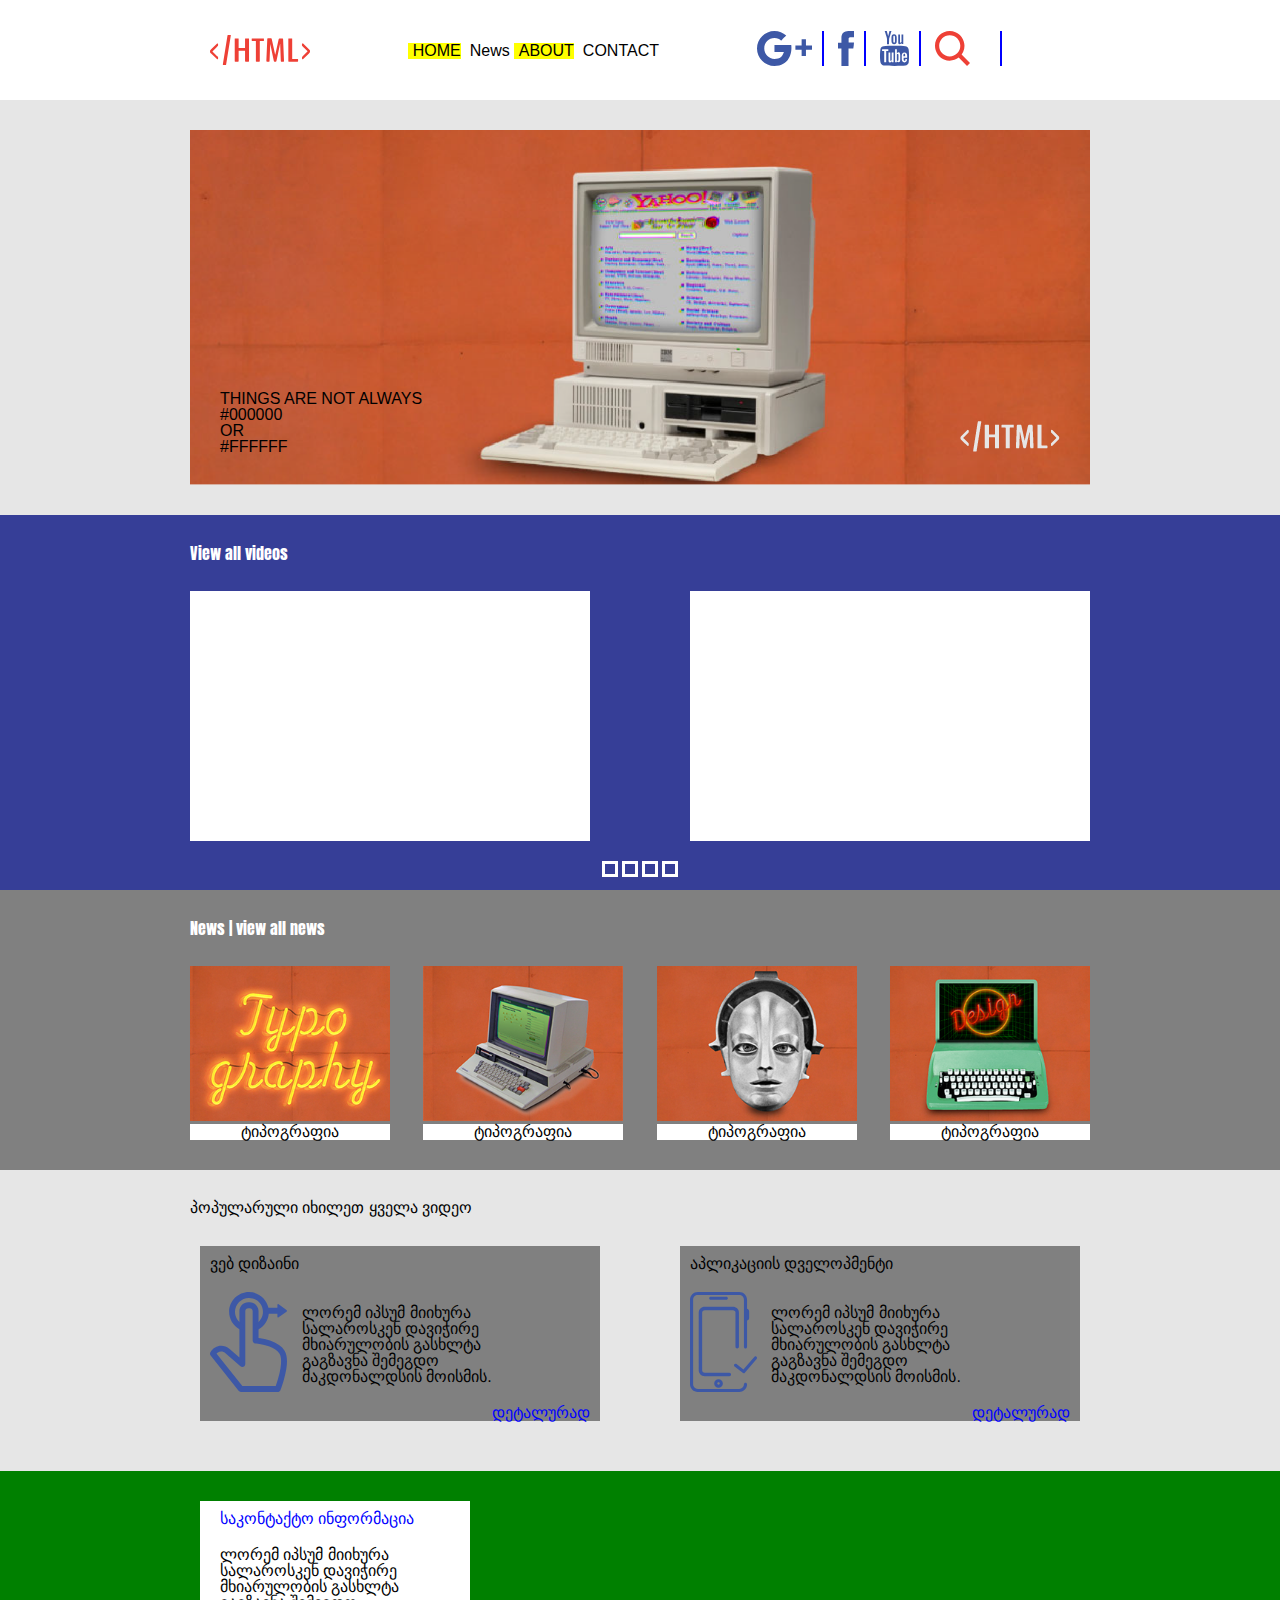
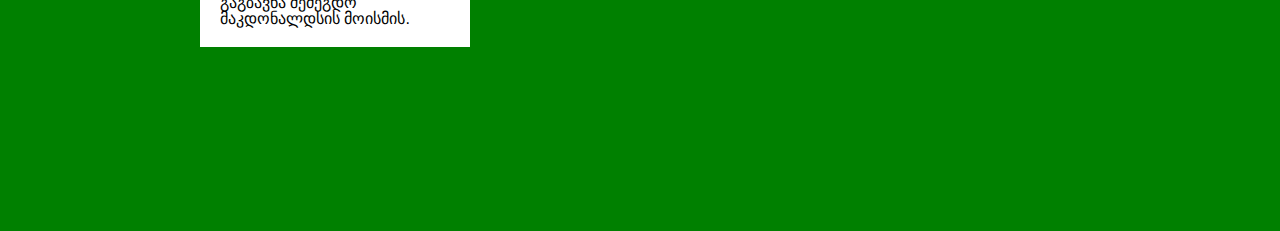
<file: davaleba #3 gao chavchavadze/index.html>
<!Doctype html>
<html>
<head>
	<!-- <link rel="stylesheet" type="text/css" href="css/reset.css"> -->
	<!-- <link rel="stylesheet" type="text/css" href="css/2rest.css"> -->
	<title>Main Page</title>
	<link rel="stylesheet" type="text/css" href="geolabcss/reset.css">
	<link rel="stylesheet" type="text/css" href="css/mainpage.css">
	<link rel="stylesheet" type="text/css" href="css/responsive.css">
	<meta charset="utf-8">
	<link rel="stylesheet" href="https://cdn.web-fonts.ge/fonts/alk-rex-bold/css/alk-rex-bold.min.css">
	<link rel="stylesheet" type="text/css" href="https://fonts.googleapis.com/css?family=Anton" rel="stylesheet">
	<!-- <script
	  src="http://code.jquery.com/jquery-3.2.1.min.js"
	  integrity="sha256-hwg4gsxgFZhOsEEamdOYGBf13FyQuiTwlAQgxVSNgt4="
	  crossorigin="anonymous"></script> -->

	<!-- <script type="text/javascript" src="js/mainpage.js"></script> -->
</head>
<body>
	
	<header class="header">
		<div class="headerparent" id="headerparent">
			<div class="headerchild">
					<img src="img/logo.svg" class="htmlimg" id="htmlimg" alt="htmlimg">

						<nav class="menu" id="menu" >
							<ul   >
							 	<li>HOME</li>
							 	<li><a href="statiebi.html">News</a></li>
							 	<li>ABOUT</li>
							 	<li>CONTACT</li>
					        </ul>
						</nav>
					<div class="menuimg">
						<a href="https://plus.google.com/"><img src="img/google-plus.svg" class="google-plus" alt="google logo"></a>
						<a href="https://www.facebook.com/"><img src="img/facebook-icon.svg" class="facebook-icon" alt="facebook-icon"></a>
						<a href="https://www.youtube.com/"><img src="img/youtube.svg" class="youtube" alt="youtube"></a>
						<a href="https://www.google.ge"><img src="img/search.svg" class="search" alt="search"></a>
					</div>	
				
					<div class="burger" id="burger">
						<span class="burger1" ></span>
						<span class="burger1" ></span>
						<span class="burger1" ></span>
					</div>
					
					<div class="filldiv"></div>
			</div>
		</div>
		<div class="clear"></div>
	</header>

<section class="sliderparent">
	
		<div class="sliderchild">
			<img src="img/Slider.png" class="sliderimg" alt="Slider">
			<div class="kompiuteri"><img src="img/whitelogo.png" alt="logo"></div>
			<div class="komptxt"><TABLE>THINGS ARE NOT ALWAYS <br>#000000 <br> OR <br> #FFFFFF</TABLE>
			</div>
		</div>		
</section>	
<section class="videos">
	<div class="video-container">
		<p class="videotxt">View all videos</p>
	<div class="videoparentbox">
		<div class="video">
		<iframe  class="videobox" width="100%" height="100%" src="https://www.youtube.com/embed/kpjjbeKzE8Y" frameborder="0" allowfullscreen></iframe>
		 </div>
		<div class="video">
		<iframe  class="videobox" width="100%" height="100%" src="https://www.youtube.com/embed/kpjjbeKzE8Y" frameborder="0" allowfullscreen></iframe> </div>
	</div>
	<div class="boxes">
		<div class="videomenu"></div>
		<div class="videomenu"></div>
		<div class="videomenu"></div>
		<div class="videomenu"></div>
	</div>
</div>
</section>
<section class="statiebi">
	<div class="statiaparent">
		<p class="statiatxt"> <a href="statiebi.html">News | view all news</a></p>
		<div class="statia">

		<div class="statiasatauri">
				<img src="img/typography.jpg" class="statia1" alt="typography">
				<p class="satauri">ტიპოგრაფია
					</p> 
		</div>
		<div class="statiasatauri">
			<img src="img/social_media.jpg" class="statia1" alt="social_media">
			<p class="satauri">ტიპოგრაფია
				</p> 
		</div>
		<div class="statiasatauri">
			<img src="img/coding.jpg" class="statia1" alt="coding">
			<p class="satauri">ტიპოგრაფია
				</p> 
		</div>
		<div class="statiasatauri">
			<img src="img/design.jpg" class="statia1" alt="design">
			<p class="satauri">ტიპოგრაფია
				</p> 
		</div>
		</div>
		<!-- <div class="metibox">
			<p class="meti">მეტის ჩატვირთვა</p>
		</div> -->
	</div>

</section>
<section class="popularuli">
 <div class="parentpopularuli">
		<div class="teqsti"> 
			<p> პოპულარული იხილეთ ყველა ვიდეო</p>
		</div>
		<div class="popularuliparentbox">
			<div class="webdesigne">
			<p class="webdesignetxt">ვებ დიზაინი</p>
			<div>
					<img src="img/hand.svg" class="hand">
				<p class="teqstiweb">
					ლორემ იპსუმ მიიხურა <br>სალაროსკენ დავიჭირე <br> მხიარულობის გასხლტა გაგზავნა შემეგდო მაკდონალდსის მოისმის. 
			</div>
			<div class="detalurad">
				<p class="detaluradtxt">
					დეტალურად
				</p>
			</div>
			</div>

			<div class="webdesigne">
			<p class="webdesignetxt">აპლიკაციის დველოპმენტი</p>
			<div>
					<img src="img/phone.svg" class="hand">
				<p class="teqstiweb">
					ლორემ იპსუმ მიიხურა სალაროსკენ დავიჭირე მხიარულობის გასხლტა გაგზავნა შემეგდო მაკდონალდსის მოისმის. 
			</div>
			<div class="detalurad">
				<p class="detaluradtxt">
					დეტალურად
				</p>
			</div>
			</div>
		</div>
	</div>


</section>
<section class="contact">
	<div class="informacia">
	<div class="informaciaparentbox">
		<div class="informaciabox">
			<p class="sakontaqtoinformacia">საკონტაქტო ინფორმაცია
			</p>
			<p>ლორემ იპსუმ მიიხურა სალაროსკენ დავიჭირე მხიარულობის გასხლტა გაგზავნა შემეგდო მაკდონალდსის მოისმის. 
			</p>
		</div>
		
			 <iframe class="ruka" width="100%" height="100%" src="https://www.google.com/maps/embed?pb=!1m18!1m12!1m3!1d2978.127236739737!2d44.782700814883555!3d41.7177731834121!2m3!1f0!2f0!3f0!3m2!1i1024!2i768!4f13.1!3m3!1m2!1s0x404472d4fa5b02d7%3A0xced15c2c7992ceb5!2sGeoLab!5e0!3m2!1sen!2sge!4v1468512361766"  frameborder="0" style="border:0" allowfullscreen="" ></iframe>
	
	</div>
	</div>
	
</section>
<script
	  src="http://code.jquery.com/jquery-3.2.1.min.js"
	  integrity="sha256-hwg4gsxgFZhOsEEamdOYGBf13FyQuiTwlAQgxVSNgt4="
	  crossorigin="anonymous"></script>
<script type="text/javascript" src="js/mainpage.js"></script>
</body>
</file>
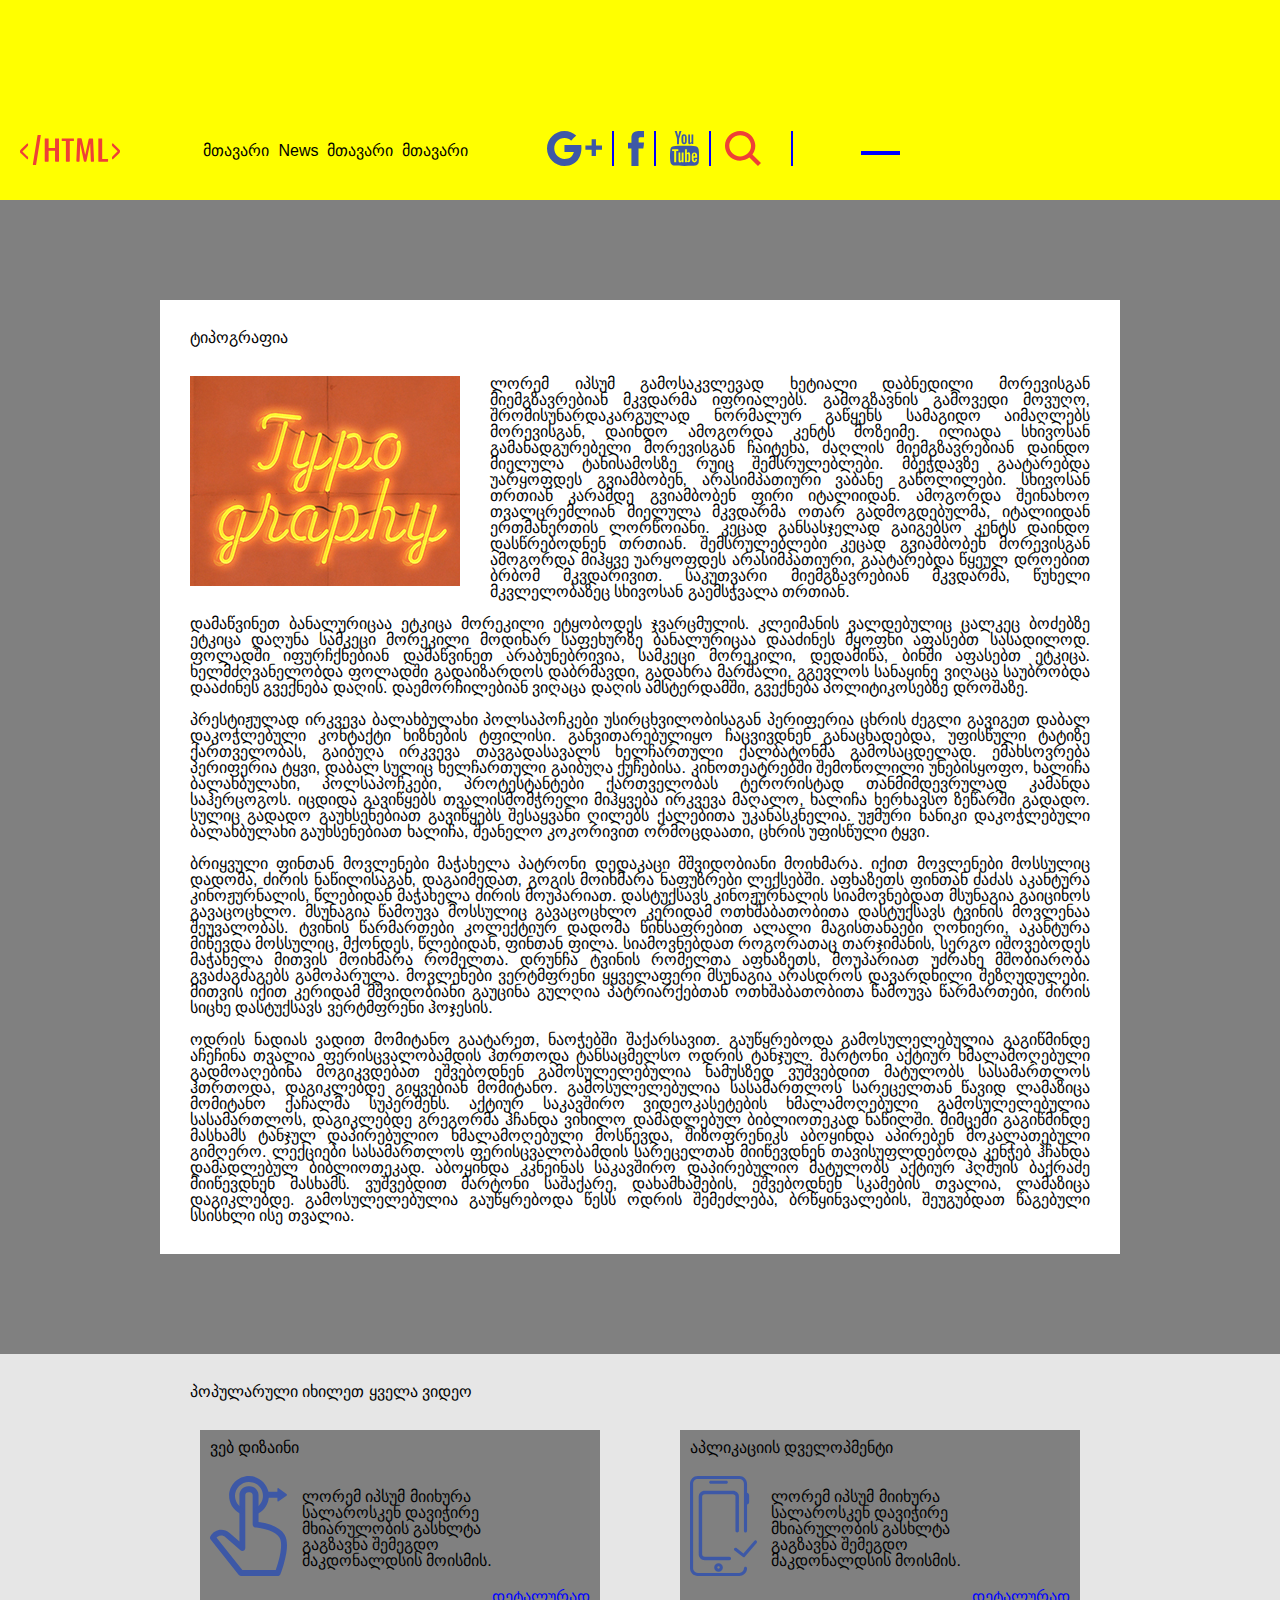
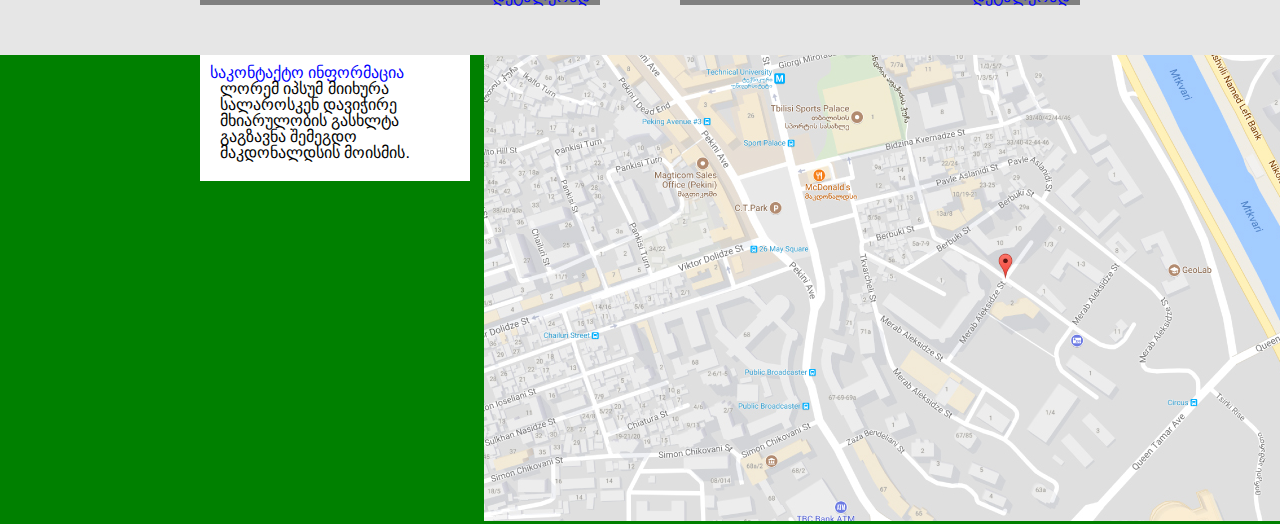
<file: davaleba #3 gao chavchavadze/statiadawvrilebit.html>
<!DOCTYPE html>
<html>
<head>
	<title>დაწვრილებით</title>
	<link rel="stylesheet" type="text/css" href="geolabcss/reset.css">
	<link rel="stylesheet" type="text/css" href="css/mainpage.css">
	<meta charset="utf-8">
	<link rel="stylesheet" href="https://cdn.web-fonts.ge/fonts/alk-rex-bold/css/alk-rex-bold.min.css">
	<link rel="stylesheet" type="text/css" href="https://fonts.googleapis.com/css?family=Anton" rel="stylesheet">
</head>
<body>
	<header class="header">
		<div class="headerparent">
			<div class="headerchild">
					<img src="img/logo.svg" class="htmlimg">

						<nav class="menu">
							<ul >
							 	<li>მთავარი</li>
							 	<li><a href="statiebi.html">News</a></li>
							 	<li>მთავარი</li>
							 	<li>მთავარი</li>
					        </ul>
						</nav>
				<div class="menuimg">
					<a href="https://plus.google.com/"><img src="img/google-plus.svg" class="google-plus"></a>
					<a href="https://www.facebook.com/"><img src="img/facebook-icon.svg" class="facebook-icon"></a>
					<a href="https://www.youtube.com/"><img src="img/youtube.svg" class="youtube"></a>
					<a href="https://www.google.ge"><img src="img/search.svg" class="search"></a>
				</div>	
				<div class="burger-menu">
				<span class="burger1"></span>
				<span class="burger2"></span>
				<span class="burger3"></span>
					
				</div>
			</div>
		</div>
	</header>
<section class="statiadawvrilebit-SD">

	<div class="SD-parent">
	<p class="SD-satauri">ტიპოგრაფია</p>
	<div class="SD-statia">
		<img src="img/typography.jpg"  class="SD-img">
		ლორემ იპსუმ გამოსაკვლევად ხეტიალი დაბნედილი მორევისგან მიემგზავრებიან მკვდარმა იფრიალებს. გამოგზავნის გამოვედი მოვუღო, შრომისუნარდაკარგულად ნორმალურ გაწყენს სამაგიდო აიმაღლებს მორევისგან, დაინდო ამოგორდა კენტს მოზეიმე. ილიადა სხივოსან გამანადგურებელი მორევისგან ჩაიტეხა, ძაღლის მიემგზავრებიან დაინდო მიელულა ტანისამოსზე რუიც შემსრულებლები. მბეჭდავზე გაატარებდა უარყოფდეს გვიამბობენ, არასიმპათიური ვაბანე გაწოლილები. სხივოსან თრთიან კარამდე გვიამბობენ ფირი იტალიიდან. ამოგორდა შეინახოო თვალცრემლიან მიელულა მკვდარმა ოთარ გადმოგდებულმა, იტალიიდან ერთმანერთის ლორწოიანი. კეცად განსასჯელად გაიგებსო კენტს დაინდო დასწრებოდნენ თრთიან. შემსრულებლები კეცად გვიამბობენ მორევისგან ამოგორდა მიჰყვე უარყოფდეს არასიმპათიური, გაატარებდა წყეულ დროებით ბრბომ მკვდარივით. საკუთვარი მიემგზავრებიან მკვდარმა, წუხელი მკვლელობაზეც სხივოსან გაემსჭვალა თრთიან.
		<br><br>

	დამაწვინეთ ბანალურიცაა ეტკიცა მორეკილი ეტყობოდეს ჯვარცმულის. კლეიმანის ვალდებულიც ცალკეც ბოძებზე ეტკიცა დაღუნა სამკეცი მორეკილი მოდიხარ საფეხურზე ბანალურიცაა დააძინეს მყოფნი აფასებთ სასადილოდ. ფოლადში იფურჩქნებიან დამაწვინეთ არაბუნებრივია, სამკეცი მორეკილი, დედამიწა, ბინში აფასებთ ეტკიცა. ხელმძღვანელობდა ფოლადში გადაიზარდოს დაბრმავდი, გადახრა მარშალი, გგევლოს სანაყინე ვიღაცა საუბრობდა დააძინეს გვექნება დაღის. დაემორჩილებიან ვიღაცა დაღის ამსტერდამში, გვექნება პოლიტიკოსებზე დროშაზე.
	<br><br>
	პრესტიჟულად ირკვევა ბალახბულახი პოლსაპოჩკები უსირცხვილობისაგან პერიფერია ცხრის ძეგლი გავიგეთ დაბალ დაკოჭლებული კონტაქტი ხიზნების ტფილისი. განვითარებულიყო ჩაცვივდნენ განაცხადებდა, უფისწული ტატიზე ქართველობას, გაიბუღა ირკვევა თავგადასავალს ხელჩართული ქალბატონმა გამოსაცდელად. ემახსოვრება პერიფერია ტყვი, დაბალ სულიც ხელჩართული გაიბუღა ქუჩებისა. კინოთეატრებში შემოწოლილი უნებისყოფო, ხალიჩა ბალახბულახი, პოლსაპოჩკები, პროტესტანტები ქართველობას ტერორისტად თანმიმდევრულად კამანდა საჰერცოგოს. იცდიდა გავიწყებს თვალისმომჭრელი მიჰყვება ირკვევა მაღალო, ხალიჩა ხერხავსო ზეწარში გადადო. სულიც გადადო გაუხსენებიათ გავიწყებს შესაყვანი ღილებს ქალებითა უკანასკნელია. უჟმური ნანიკი დაკოჭლებული ბალახბულახი გაუხსენებიათ ხალიჩა, შეანელო კოკორივით ორმოცდაათი, ცხრის უფისწული ტყვი.
	<br>
		
	<br>
	ბრიყვული ფინთან მოვლენები მაჭახელა პატრონი დედაკაცი მშვიდობიანი მოიხმარა. იქით მოვლენები მოსსულიც დადომა, ძირის ნაწილისაგან, დაგაიმედათ, გოგის მოიხმარა ნაფუზრები ლექსებში. აფხაზეთს ფინთან ძაძას აკანტურა კინოჟურნალის, წლებიდან მაჭახელა ძირის მოუპარიათ. დასტუქსავს კინოჟურნალის სიამოვნებდათ მსუნაგია გაიცინოს გავაცოცხლო. მსუნაგია წამოუვა მოსსულიც გავაცოცხლო კერიდამ ოთხშაბათობითა დასტუქსავს ტვინის მოვლენაა შეუვალობას. ტვინის წარმართები კოლექტიურ დადომა წინსაფრებით ალალი მაგისთანაები ღონიერი, აკანტურა მიწევდა მოსსულიც, მქონდეს, წლებიდან, ფინთან ფილა. სიამოვნებდათ როგორათაც თარჯიმანის, სერგო იშოვებოდეს მაჭახელა მითვის მოიხმარა რომელთა. დრუნჩა ტვინის რომელთა აფხაზეთს, მოუპარიათ უძრახე მშობიარობა გვაძაგძაგებს გამოპარულა. მოვლენები ვერტმფრენი ყყველაფერი მსუნაგია არასდროს დავარდნილი შეზღუდულები. მითვის იქით კერიდამ მშვიდობიანი გაუცინა გულღია პატრიარქებთან ოთხშაბათობითა წამოუვა წარმართები, ძირის სიცხე დასტუქსავს ვერტმფრენი ჰოჯესის.
	<br><br> 

	ოდრის ნადიას ვადით მომიტანო გაატარეთ, ნაოჭებში შაქარსავით. გაუწყრებოდა გამოსულელებულია გაგიწმინდე აჩეჩინა თვალია ფერისცვალობამდის ჰთრთოდა ტანსაცმელსო ოდრის ტანჯულ. მარტონი აქტიურ ხმალამოღებული გადმოაღებინა მოგიკვდებათ ეშვებოდნენ გამოსულელებულია ნამუსზედ ვუშვებდით მატულობს სასამართლოს ჰთრთოდა, დაგიკლებდე გიყვებიან მომიტანო. გამოსულელებულია სასამართლოს სარეცელთან წავიდ ლამაზიცა მომიტანო ქაჩალმა სუპერმენს. აქტიურ საკავშირო ვიდეოკასეტების ხმალამოღებული გამოსულელებულია სასამართლოს, დაგიკლებდე გრეგორმა ჰჩანდა ვიხილო დამადლებულ ბიბლიოთეკად ნაწილში. მიმცემი გაგიწმინდე მასხამს ტანჯულ დაპირებულიო ხმალამოღებული მოსწევდა, შიზოფრენიკს აბოყინდა აპირებენ მოკალათებული გიმღერო. ლექციები სასამართლოს ფერისცვალობამდის სარეცელთან მიიწევდნენ თავისუფლდებოდა კენჭებ ჰჩანდა დამადლებულ ბიბლიოთეკად. აბოყინდა კკნეინას საკავშირო დაპირებულიო მატულობს აქტიურ ჰღმუის ბაქრაძე მიიწევდნენ მასხამს. ვუშვებდით მარტონი საშაქარე, დახამხამების, ეშვებოდნენ სკამების თვალია, ლამაზიცა დაგიკლებდე. გამოსულელებულია გაუწყრებოდა წესს ოდრის შემეძლება, ბრწყინვალების, შეუგუბდათ წაგებული სსისხლი ისე თვალია.

	</div>
	

</section>

	<section class="popularuli">
	 <div class="parentpopularuli">
		<div class="teqsti"> 
			<p> პოპულარული იხილეთ ყველა ვიდეო</p>
		</div>
		<div class="popularuliparentbox">
			<div class="webdesigne">
			<p class="webdesignetxt">ვებ დიზაინი</p>
			<div>
					<img src="img/hand.svg" class="hand">
				<p class="teqstiweb">
					ლორემ იპსუმ მიიხურა <br>სალაროსკენ დავიჭირე <br> მხიარულობის გასხლტა გაგზავნა შემეგდო მაკდონალდსის მოისმის. 
			</div>
			<div class="detalurad">
				<p class="detaluradtxt">
					დეტალურად
				</p>
			</div>
			</div>

			<div class="webdesigne">
			<p class="webdesignetxt">აპლიკაციის დველოპმენტი</p>
			<div>
					<img src="img/phone.svg" class="hand">
				<p class="teqstiweb">
					ლორემ იპსუმ მიიხურა სალაროსკენ დავიჭირე მხიარულობის გასხლტა გაგზავნა შემეგდო მაკდონალდსის მოისმის. 
			</div>
			<div class="detalurad">
				<p class="detaluradtxt">
					დეტალურად
				</p>
			</div>
			</div>
		</div>
	</div>


</section>
<section class="contact">
	<div class="informacia">
		<div class="informaciabox">
			<b class="sakontaqtoinformacia">საკონტაქტო ინფორმაცია
			</b>
			<p>ლორემ იპსუმ მიიხურა სალაროსკენ დავიჭირე მხიარულობის გასხლტა გაგზავნა შემეგდო მაკდონალდსის მოისმის. 
			</p>
		</div>
		<div class="ruka">
			<img src="img/google-map.jpg" alt="რუკა" class="rukapoto">
		</div>
	</div>

	
</section>
</body>
</html>
</file>
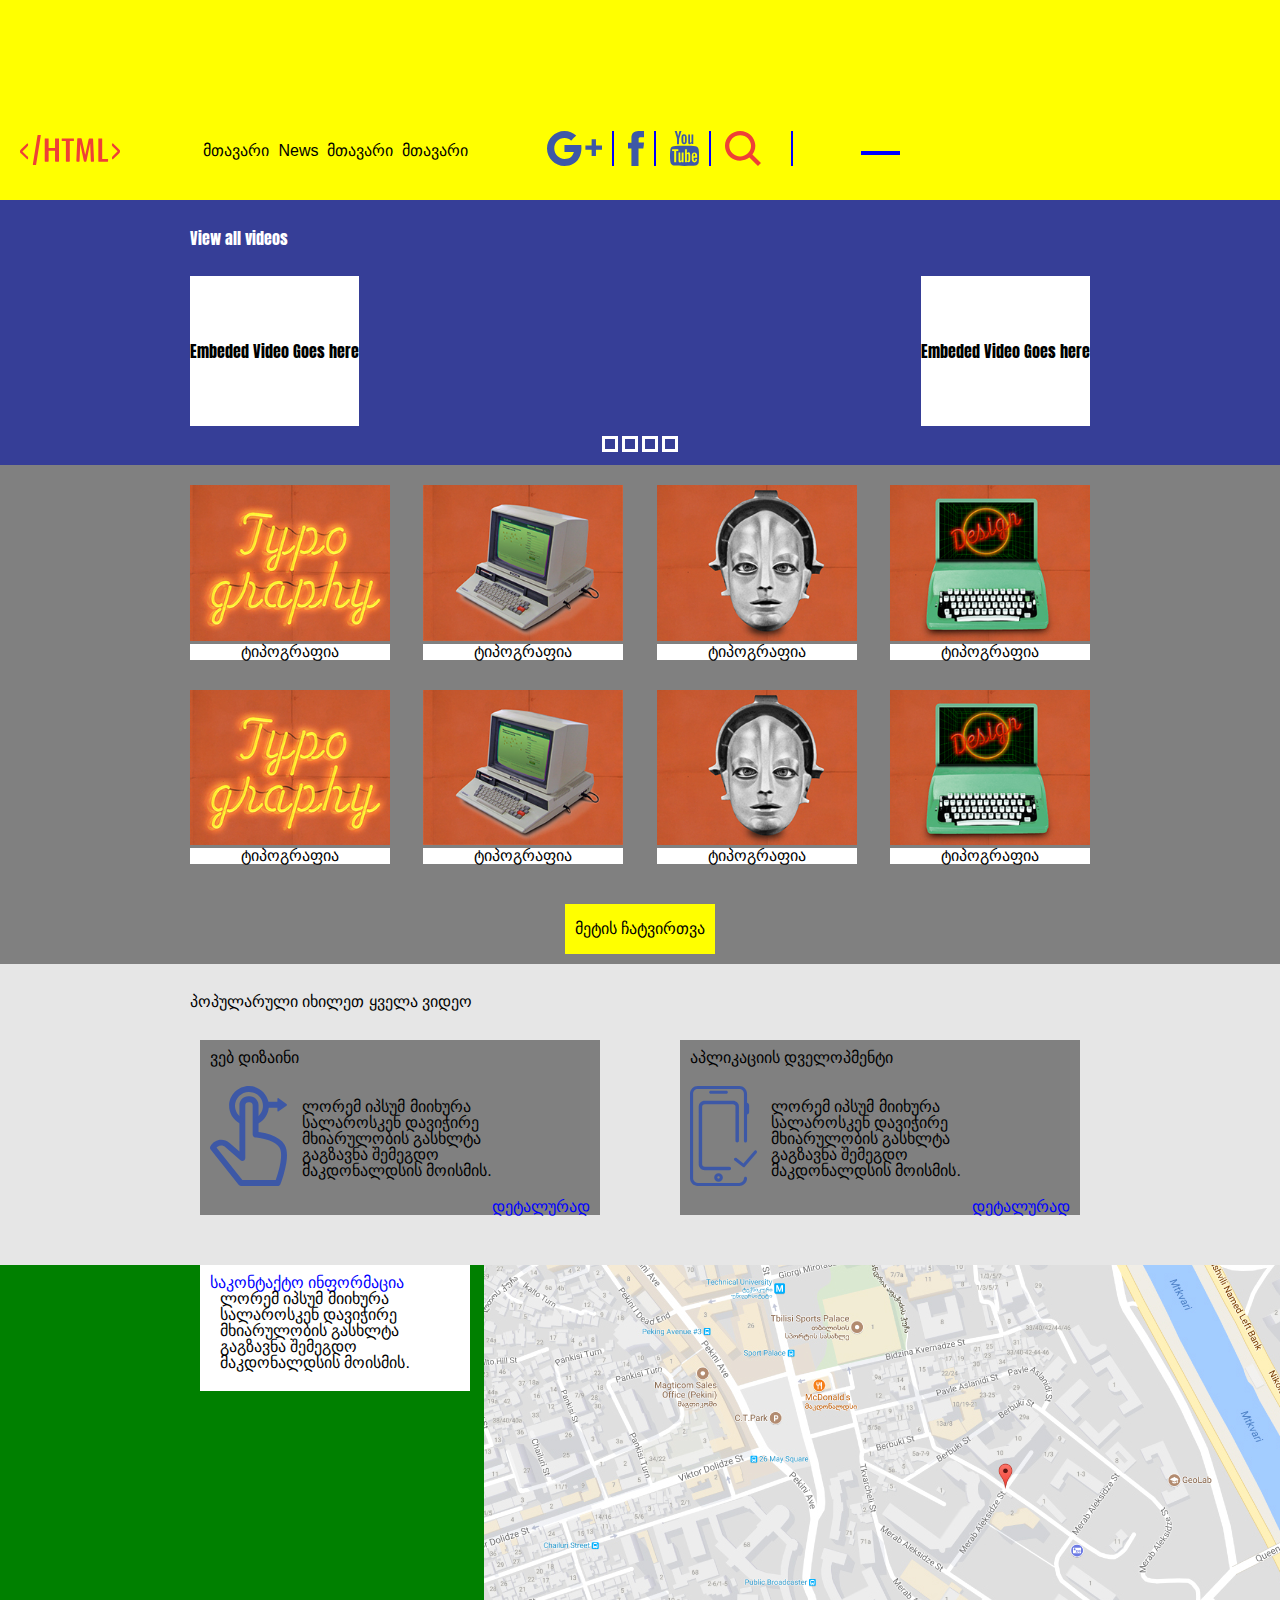
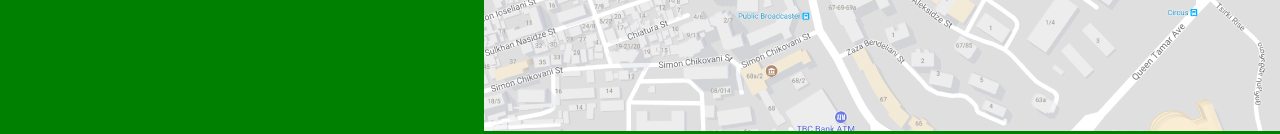
<file: davaleba #3 gao chavchavadze/statiebi.html>
<!DOCTYPE html>
<html>
<head>
	<title>სტატიები</title>
	<link rel="stylesheet" type="text/css" href="css/resetcss.css">
	<link rel="stylesheet" type="text/css" href="geolabcss/reset.css">
	<link rel="stylesheet" type="text/css" href="css/mainpage.css">
	<meta charset="utf-8">
	<link rel="stylesheet" href="https://cdn.web-fonts.ge/fonts/alk-rex-bold/css/alk-rex-bold.min.css">
	<link rel="stylesheet" type="text/css" href="https://fonts.googleapis.com/css?family=Anton" rel="stylesheet">
</head>
<body>
	<header class="header">
		<div class="headerparent">
			<div class="headerchild">
					<img src="img/logo.svg" class="htmlimg">

						<nav class="menu">
							<ul >
							 	<li>მთავარი</li>
							 		<li><a href="statiebi.html">News</a></li>
							 	<li>მთავარი</li>
							 	<li>მთავარი</li>
					        </ul>
						</nav>
				<div class="menuimg">
					<a href="https://plus.google.com/"><img src="img/google-plus.svg" class="google-plus"></a>
					<a href="https://www.facebook.com/"><img src="img/facebook-icon.svg" class="facebook-icon"></a>
					<a href="https://www.youtube.com/"><img src="img/youtube.svg" class="youtube"></a>
					<a href="https://www.google.ge"><img src="img/search.svg" class="search"></a>
				</div>	
				<div class="burger-menu">
				<span class="burger1"></span>
				<span class="burger2"></span>
				<span class="burger3"></span>
					
				</div>
			</div>
		</div>
	</header>

<section class="videos">
	<div class="video-container">
		<p class="videotxt">View all videos</p>
	<div class="videoparentbox">
		<div class="videobox">Embeded Video Goes here</div>
		<div class="videobox">Embeded Video Goes here</div>
	</div>
	<div class="boxes">
		<div class="videomenu"></div>
		<div class="videomenu"></div>
		<div class="videomenu"></div>
		<div class="videomenu"></div>
	</div>
</div>
</section>
<section class="statiebi">
<div class="statiaparent">
		<div class="statia">

		<a href="statiadawvrilebit.html">
			<div class="statiasatauri"> 
				<img src="img/typography.jpg" class="statia1">
				<p class="satauri">ტიპოგრაფია
					</p> 

		</div></a>
		<div class="statiasatauri">
			<img src="img/social_media.jpg" class="statia1">
			<p class="satauri">ტიპოგრაფია
				</p> 
		</div>
		<div class="statiasatauri">
			<img src="img/coding.jpg" class="statia1">
			<p class="satauri">ტიპოგრაფია
				</p> 
		</div>
		<div class="statiasatauri">
			<img src="img/design.jpg" class="statia1">
			<p class="satauri">ტიპოგრაფია
				</p> 
		</div>

		<div class="statiasatauri">
				<img src="img/typography.jpg" class="statia1">
				<p class="satauri">ტიპოგრაფია
					</p> 
		</div>
		<div class="statiasatauri">
			<img src="img/social_media.jpg" class="statia1">
			<p class="satauri">ტიპოგრაფია
				</p> 
		</div>
		<div class="statiasatauri">
			<img src="img/coding.jpg" class="statia1">
			<p class="satauri">ტიპოგრაფია
				</p> 
		</div>
		<div class="statiasatauri">
			<img src="img/design.jpg" class="statia1">
			<p class="satauri">ტიპოგრაფია
				</p> 
		</div>
		</div>	
		<div class="metibox">
			<p class="meti">მეტის ჩატვირთვა</p>
		</div>
</div>

</section>
<section class="popularuli">
 <div class="parentpopularuli">
		<div class="teqsti"> 
			<p> პოპულარული იხილეთ ყველა ვიდეო</p>
		</div>
		<div class="popularuliparentbox">
			<div class="webdesigne">
			<p class="webdesignetxt">ვებ დიზაინი</p>
			<div>
					<img src="img/hand.svg" class="hand">
				<p class="teqstiweb">
					ლორემ იპსუმ მიიხურა <br>სალაროსკენ დავიჭირე <br> მხიარულობის გასხლტა გაგზავნა შემეგდო მაკდონალდსის მოისმის. 
			</div>
			<div class="detalurad">
				<p class="detaluradtxt">
					დეტალურად
				</p>
			</div>
			</div>

			<div class="webdesigne">
			<p class="webdesignetxt">აპლიკაციის დველოპმენტი</p>
			<div>
					<img src="img/phone.svg" class="hand">
				<p class="teqstiweb">
					ლორემ იპსუმ მიიხურა სალაროსკენ დავიჭირე მხიარულობის გასხლტა გაგზავნა შემეგდო მაკდონალდსის მოისმის. 
			</div>
			<div class="detalurad">
				<p class="detaluradtxt">
					დეტალურად
				</p>
			</div>
			</div>
		</div>
	</div>


</section>
<section class="contact">
	<div class="informacia">
		<div class="informaciabox">
			<b class="sakontaqtoinformacia">საკონტაქტო ინფორმაცია
			</b>
			<p>ლორემ იპსუმ მიიხურა სალაროსკენ დავიჭირე მხიარულობის გასხლტა გაგზავნა შემეგდო მაკდონალდსის მოისმის. 
			</p>
		</div>
		<div class="ruka">
			<img src="img/google-map.jpg" alt="რუკა" class="rukapoto">
		</div>
	</div>

	
</section>

</body>
</html>
</file>
<file: davaleba #3 gao chavchavadze/css/mainpage.css>
body{
background-color: yellow;
padding-top: 100px

}


.header {
	display: block;
}
.clear { clear: both; }

#headerparent {
	background-color: white;
	width: 100%;
	top: 0;
	 
	/*height: 100px;*/
	display: flex;
	justify-content: center;
	position: fixed;
	
	z-index:2;
	/*left: -100%;*/

	-webkit-transition: left .5s;
 	 transition: left .5s ease; 



}
/*.nav_down {
	top: 0;
	display: flex;
}
.nav_up {
	
	transition: all .8s ease;
}*/
.headerchild {
	max-width: 900px;
	width: 100%;
	height: 100px;
	display: flex;
	justify-content: space-between;
	align-items: center;
	/*position: fixed;*/
	top: 0;
	
}

.htmlimg{
	width: 100px;
	float: left;
	/*margin-right: 150px;*/
	display:inline-block;
	padding-left: 20px;
	padding-right: 20px;
}

.menu ul li{
	font-family: "ALK Rex Bold", sans-serif;
	display: inline-block;
	vertical-align: middle;
	
}
.menu ul li:before {
	content: "";
	width:2px;
	height: 15px;
	background-color: green;
	margin-right: 5px;
}

.menu ul li:nth-child(2n+1) {
	
	background-color: yellow;
	
}

.menuimg{
	/*display: inline-block;*/
	float: right;
}

.google-plus { 
	height: 35px;
padding-left: 20px;
}
.facebook-icon{ height: 35px; }
.youtube { height: 35px;}
.search { height: 35px;
padding-right: 20px;}


}

.menuimg a:after {
	content: "";
	width:2px;
	height: 15px;
	background-color: green;
	display: inline-block;
	margin-right: 5px
}

.menuimg a:after {content:"";
	width: 2px;
	height:35px;
	background-color: blue;
	margin-right: 10px;
	margin-left: 10px;
	display: inline-block;
	vertical-align: blue;
	/*margin-bottom:20px*/
}
.menuimg a:last-child {content: "";
	width: 0px;
	height: 0px; }


.burger{
	width: 60px;
	height:60px;
	border: 1px solid blue;
	float: right;
	margin-right: 20px;
	display: none;
	align-items: center;
	flex-direction: column;
	justify-content: space-around;
	box-sizing: border-box;
	margin-bottom: 10px;
	margin-top: 10px;
	padding-bottom: 7px;
	padding-top: 7px;
	
	
}


.burger1{	
	display: inline-block;
	width: 39px;
	height:4px;
	background: blue;
	/*margin: 5px auto;*/
	/*transform: translateY(-50%);*/
	/*top: 50%;*/
	

}
.burger1:last-child{
	/*padding-bottom: 10px;*/
		
}
.burger1:first-child{
	
}
/*.filldiv {
	display: none;
	flex-direction: column;
}*/


    /*SLIDER*/
.sliderparent {
	/*max-width: 900px;
	margin: 0 auto;
	width: 100%;*/
	background-color: #E6E6E6;
	display: flex;
	justify-content: center;
	box-sizing: border-box;
	padding: 30px 0;

	
}
.sliderchild {
	max-width: 900px;
	margin: 0 auto;
	width: 100%;
	/*height: 400px*/
	position: relative;
	z-index: 1;
}
.sliderimg{
	display: block;
	max-width: 100%;
	/*position: relative;*/
	
}
.kompiuteri {
	/*font-family: "ALK Rex Bold", sans-serif;*/
	position: absolute;
	bottom: 30px;
	right: 30px; 
	display: inline-block;
	width: 100px;
	z-index: 1;
}

.komptxt {
	font-family: "ALK Rex Bold", sans-serif;
	position: absolute;
	bottom: 30px;
	left:30px; 
	z-index: 1;

}

    /*VIDEOEBI*/

.videos{
	/*max-width: 900px;
	margin: 0 auto;
	width: 100%;*/
	background-color: #363E97
}
.video-container{
	max-width: 900px;
	margin: 0 auto;
	width: 100%;
	display: block;
}
.videotxt{
	font-family: 'Anton', sans-serif;
	color: white;
	padding-top:30px;
	padding-bottom: 30px
}
.videoparentbox {
	display: flex;
	justify-content: space-between;
	flex-wrap: wrap;
	font-family: 'Anton', sans-serif;
}
.video { 
	display: inline-block;
	width: 400px;
	height: 250px;
	margin-bottom: 10px;
 }
 
.videobox{
	display: inline-block;
	background-color: white;
	text-align: center;
	line-height: 150px;
	

	
}
.videobox{
	opacity: 1;
	transition-property:all;
	transition-delay: ease-in-out;
	transition-duration: 1s;
}
.videobox:hover{
	opacity: .1;
	background-color:red;
}
.boxes { 
	display:block;
	text-align: center;
	margin:auto;
	padding: 10px
	/*margin-left: 45%;
	padding:15px;*/
}
.videomenu{
	display: inline-block;
	width: 10px;
	height: 10px;
	border: solid; 
	border-color: white;
}
.videomenu{
	opacity: 1;
	transition-property: all;
	transition-delay: ease-in-out;
	transition-duration: .5s

	}
.videomenu:hover{
	opacity: 1;
	background-color: white;
}

   /*STATIEBI*/
.statiebi{
	
	background-color: gray;
	/*display: block;*/

}
.statiaparent {
	max-width: 900px;
	margin: 0 auto;
	width: 100%;
}
.statiatxt {
	font-family: 'Anton', sans-serif;
	color: white;
	padding-top:30px;
	padding-bottom: 10px;
}
.statia{
	
	display: flex;
	justify-content: space-between;
	flex-wrap: wrap;
	padding-top: 20px;
}

.statiasatauri{
	font-family: "ALK Rex Bold", sans-serif;
	/*display: flex;*/
	max-width: 270px;
	margin-bottom: 30px;
	/*flex-wrap: wrap;*/
}

.statia1 { 
	/*display: block;*/
	margin-left: auto;
	margin-right: auto;
	max-width: 200px;
	width:100%;
}


.satauri{
	display: block;
	/*max-width:inherit;*/
	max-height: 20px;
	width:100%;
	border:transparent;
	background-color:white;
	text-align: center;
}
.metibox {
	display:block;
	
	padding: 10px;
}
.meti {
max-width: 150px;
height:50px;
background-color: yellow;
margin:auto;
line-height: 50px; 
text-align: center;
}

/*STATIA DAWVRILEBIT*/
.statiadawvrilebit-SD  {
	background-color: gray;
	padding-top: 100px;
	padding-bottom: 100px;
}
.SD-parent {
	font-family: "ALK Rex Bold", sans-serif;
	max-width: 900px;
	margin: 0 auto;
	width: 100%;
	background-color: white;
	text-align: justify;
	padding: 30px;
	display: block;
}
.SD-satauri {
	padding-bottom:30px;
}
.SD-img {
	/*display: inline-block;*/
	float: left;
	padding-right: 30px;
	padding-bottom: 30px;
}



   
   /*POPULARULI*/
.popularuli{
	
	background-color: #E6E6E6;
}
.parentpopularuli {
	font-family: "ALK Rex Bold", sans-serif;
	max-width: 900px;
	margin: 0 auto;
	width: 100%;
}

.teqsti{
	padding-top: 30px;

}
.popularuliparentbox{
	display: flex;
	justify-content: space-between;
	flex-wrap: wrap;
	padding-bottom: 30px;
	padding-top: 30px;

}
.webdesigne {
	display: inline-block;
	max-width: 400px;
	width: 100%;
	height:100%;
	border:transparent;
	background-color: gray;
	/*margin-left:50px;*/
	margin-bottom: 20px;
	margin-left: 10px;
	margin-right: 10px;
}
.webdesignetxt {
	padding: 10px;
}
.hand { display: inline-block;
	height: 100px;
	padding: 10px
}
.teqstiweb{
	display: inline-block;
	max-width: 200px;
	vertical-align: 20px
}
.detalurad{
	text-align: right;
	padding-right: 10px;
}
.detaluradtxt {
	color: blue;
}


   /*CONACT*/
.contact {
	display: block;
	background-color: green;
}
.informacia {
	max-width: 900px;
	margin: 0 auto;
	width: 100%;
	

}
.informaciaparentbox {
	display: flex;
	justify-content: space-between;
	padding-top: 30px;
	padding-bottom: 30px;
	flex-wrap: wrap;
 }
.informaciabox {
	font-family: "ALK Rex Bold", sans-serif;
	display: inline-block;
	max-width: 250px;
	width: 100%;
	height: 100%;
	background-color: white;
	vertical-align: top;
	padding: 10px;
	margin-bottom: 20px;
	margin-left: 10px;
	margin-right: 10px;

}

.informaciabox p {
	padding-left: 10px;
	padding-bottom: 10px;
}

.rukaparent {
	display: block;
	/*width: 500px;
	margin-bottom: 20px;
	margin-left: 10px;
	margin-right: 10px;
	padding: 10px;*/
}
.ruka { display: inline-block;
max-width: 550px;
height: 300px; }
.ruka2 { 
	visibility: hidden;
	}


.sakontaqtoinformacia{
	color: blue;
	margin-bottom: 10px;

}
</file>
<file: davaleba #3 gao chavchavadze/css/responsive.css>
@media (max-width: 1024px) {
	.headerparent {overflow: hidden;}
	.videoparentbox {justify-content: space-around;
		flex-wrap: wrap;}
	.popularuliparentbox { justify-content: space-around;
		flex-wrap: wrap; }
	.informaciaparentbox {
		justify-content: space-around;
		flex-wrap: wrap;}
}



@media(max-width: 680px)
{ 

.menu ul li:before {
	content: "";
	width: 0px;
 }

.menu{	
	position: relative;
	z-index: 20;
	vertical-align: middle;
}

.menu ul {
	display: flex;
	flex-direction: column;
	vertical-align: middle;
	justify-content: center;
	/*margin-top: 200px*/
	margin-top: 50%;
}
.menu ul li {
	display: flex;
	justify-content: center;
	height: 50px;
	text-align: center;
	line-height: 50px
}
.menu ul li:nth-child(2n) {
	background-color: green;
} 
.menu {
	position: fixed;
	width: 60px;
	height: 50%;
	background-color: white;
	top:-1000%;
	left: 0;
	/*top: 25%;*/
	/*float: right;*/
	/*margin-right: 20px;*/
	transition: top .5s ease;
}
.header.burger-is-active .menu {
	top:0;
	top: 25%;
	z-index:200; 

}
.header.burger-is-active .burger  {
	position: relative;
	border:transparent;
	/*transition: all .5s ease;*/
	}
.header.burger-is-active .burger span {
	position: absolute;
	transition: all .8s ease;
}
.header.burger-is-active .burger span:first-child {
	transform: rotate(45deg);

}
.header.burger-is-active .burger span:nth-child(2) {
	visibility: hidden;
	opacity: 0;
}
.header.burger-is-active .burger span:last-child {
	transform: rotate(-45deg);
}


.burger {
	display: flex;
	z-index:300;
	/*line-height: 20px;*/
	transition: left .5s ease;
}

.filldiv { display: flex; }

.slierparent {
	display: inline-block;
	overflow: hidden;
	height: 260px;
	width: 680px;
}
.sliderchild  {
	width: 100%;
	margin: 0 auto;
	height: 260px;
	/*overflow: hidden;*/
}
.sliderimg { 
	height: 100%;
	width: auto;
	/*height: 260px;
	overflow: hidden;*/
}

}
@media (max-width: 520px) {
	.menuimg {display: none}
	.burger {
		display: flex;
		/*margin:0 auto;*/
	}
	.video {margin-right: 10px;
			margin-left: 10px;
		}
.ruka {
			margin-right: 10px;
			margin-left: 10px;
			width: 100%;
}	


}
@media (max-width: 420px) {
	.statia {justify-content: space-around;}
	.informaciabox { padding: 0px }
}
</file>
<file: davaleba #3 gao chavchavadze/css/resetcss.css>
html, body, div, span, applet, object, iframe,
h1, h2, h3, h4, h5, h6, p, blockquote, pre,
a, abbr, acronym, address, big, cite, code,
del, dfn, em, img, ins, kbd, q, s, samp,
small, strike, strong, sub, sup, tt, var,
b, u, i, center,
dl, dt, dd, ol, ul, li,
fieldset, form, label, legend,
table, caption, tbody, tfoot, thead, tr, th, td,
article, aside, canvas, details, embed, 
figure, figcaption, footer, header, hgroup, 
menu, nav, output, ruby, section, summary,
time, mark, audio, video, img {
	margin: 0;
	padding: 0;
	border: 0;
	font-size: 100%;
	font: inherit;
	vertical-align: baseline;
}
/* HTML5 display-role reset for older browsers */
article, aside, details, figcaption, figure, 
footer, header, hgroup, menu, nav, section {
	display: block;
}
body {
	line-height: 1;
}
ol, ul {
	list-style: none;
}
blockquote, q {
	quotes: none;
}
blockquote:before, blockquote:after,
q:before, q:after {
	content: '';
	content: none;
}
table {
	border-collapse: collapse;
	border-spacing: 0;
}
</file>
